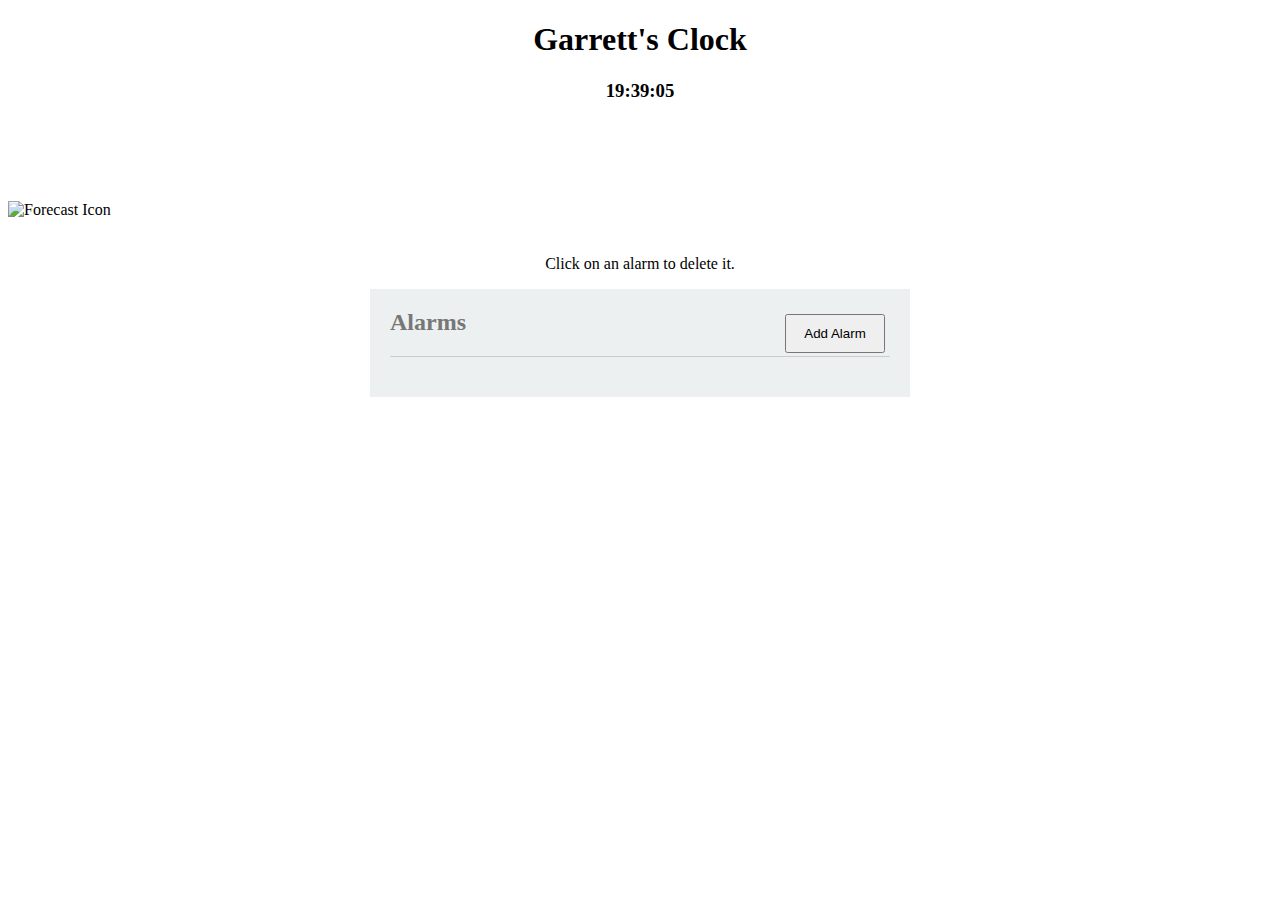
<file: index.html>
<!DOCTYPE html>
<html>
    <head>
        <meta charset="UTF-8">
        <title>Clock</title>
        <link rel="stylesheet" type="text/css" href="css/clock.css">
        <link rel="stylesheet" type="text/css" href="css/alarm.css">
        <script>
            (function(i,s,o,g,r,a,m){i['GoogleAnalyticsObject']=r;i[r]=i[r]||function(){
            (i[r].q=i[r].q||[]).push(arguments)},i[r].l=1*new Date();a=s.createElement(o),
            m=s.getElementsByTagName(o)[0];a.async=1;a.src=g;m.parentNode.insertBefore(a,m)
            })(window,document,'script','//www.google-analytics.com/analytics.js','ga');
            
            ga('create', 'UA-60076660-1', 'auto');
            ga('send', 'pageview');

        </script>
        <script src="//cdn.optimizely.com/js/2504770888.js"></script>
        <script src="https://apis.google.com/js/client:platform.js" async defer></script>
    </head>
    <body>
        <h1 class="header">Garrett's Clock</h1>

        <h3>
            <div id="userInformation"></div>
        </h3>

        <div id="googleLogin">
            <span id="signinButton">
                <span
                    class="g-signin"
                    data-callback="signinCallback"
                    data-clientid="302057691424-bq6vvd8vari4sjcg126foe00lhgdrdkp.apps.googleusercontent.com"
                    data-cookiepolicy="single_host_origin"
                    data-requestvisibleactions="http://schema.org/AddAction"
                    data-scope="https://www.googleapis.com/auth/plus.login">
                </span>
            </span>
        </div>

        <h3>
            <div id="g_clock"></div>
        </h3>

        <div id="forecastLabel"></div>

        <img id="forecastIcon" alt="Forecast Icon"></img>

        <p>Click on an alarm to delete it.</p>

        <div id="alarmContainer">
            <div id="alarmHeader" class="flexable">
                <h2>Alarms</h2>
                <input type="button" value="Add Alarm" class="button" id="addAlarmButton"/>
            </div>
            <div id="alarms"></div>
        </div>

        <div id="mask" class="hide">
            <div id="popup" class="hide">
                <h1>Add Alarm</h1>
                <div id="timeContainer">
                    <select id="hours">
                    </select>
                    <select id="mins">
                    </select>
                    <select id="ampm">
                        <option>am</option>
                        <option>pm</option>
                    </select>
                </div>
                <input type="text" id="alarmName" placeholder="Alarm Name"/>
                <div class="flexable">
                    <input type="button" value="Cancel" class="button" id="cancelAlarmButton"/>
                    <input type="button" value="Save Alarm" class="button" id="saveAlarmButton"/>
                </div>
            </div>
        </div>

        <script type="text/javascript" src="https://code.jquery.com/jquery-2.1.3.min.js"></script>
        <script src="//www.parsecdn.com/js/parse-1.3.4.min.js"></script>
        <script type="text/javascript" src="js/clock.js"></script>
    </body>
</html>
</file>
<file: css/clock.css>
.header {
    text-align: center;
}

#forecastLabel {
    text-align: center;
    padding-bottom: 40px;
}

#forecastIcon {
    display: block;
    margin: 0 auto;
    padding-bottom: 20px;
}

#g_clock {
    text-align: center;
    padding-bottom: 40px;
}

p {
    text-align: center;
}

.cold {
    background-color: #95A5A6;
}

.chilly {
    background-color: #1ABC9C;
}

.nice {
    background-color: #2980B9;
}

.warm {
    background-color: #E67E22;
}

.hot {
    background-color: #E74C3C;
}

#userInformation {
    text-align: right;
    padding-right: 20px;
}

#googleLogin {
    text-align: right;
    padding-right: 30px;
}
</file>
<file: css/alarm.css>
h2 {
	color: #777;
	margin-top: 0px;
}

.hide {
	display: none;
}

.button {
	display: block;
	margin: 10px auto;
	width: 100px;
	padding: 10px 10px;
}

.flexable {
	display: -webkit-box;
	display: -moz-box;
	display: -ms-flexbox;
	display: -webkit-flex;
	display: flex;
	-webkit-flex-flow: nowrap;
}

#alarmContainer {
	width: 500px;
	margin: 0px auto;
	background: #ecf0f1;
	color: #777;
	padding: 20px;
}

#alarmHeader {
	position: relative;
	border-bottom: 1px solid #ccc;
}

#alarmHeader h2 {
	justify-content: flex-end;
}

#alarmHeader input {
	position: absolute;
	right: 0px;
	margin: 5px;
}

#alarms {
	margin-top: 20px;
}

#mask {
	position: absolute;
	width: 100%;
	height: 100%;
	background-color: rgba(0,0,0,0.7);
	top: 0;
	left: 0;
}

#popup {
	position: absolute;
	top: 45%;
	left: 0;
	right: 0;
	margin-left: auto;
	margin-right: auto;
	width: 250px;
	z-index: 1;
	background-color: white;
	border: 1px solid #ccc;
	border-radius: 5px;
	padding: 20px;
}

#popup h2 {
	width: 100%;
	text-align: left;
	border-bottom: 1px solid #ccc;
}

#popup .button {
	margin: 0px 10px;
}

#popup #alarmName {
	width: 90%;
	font-size: 14px;
	margin: 10px auto 25px auto;
}
</file>
